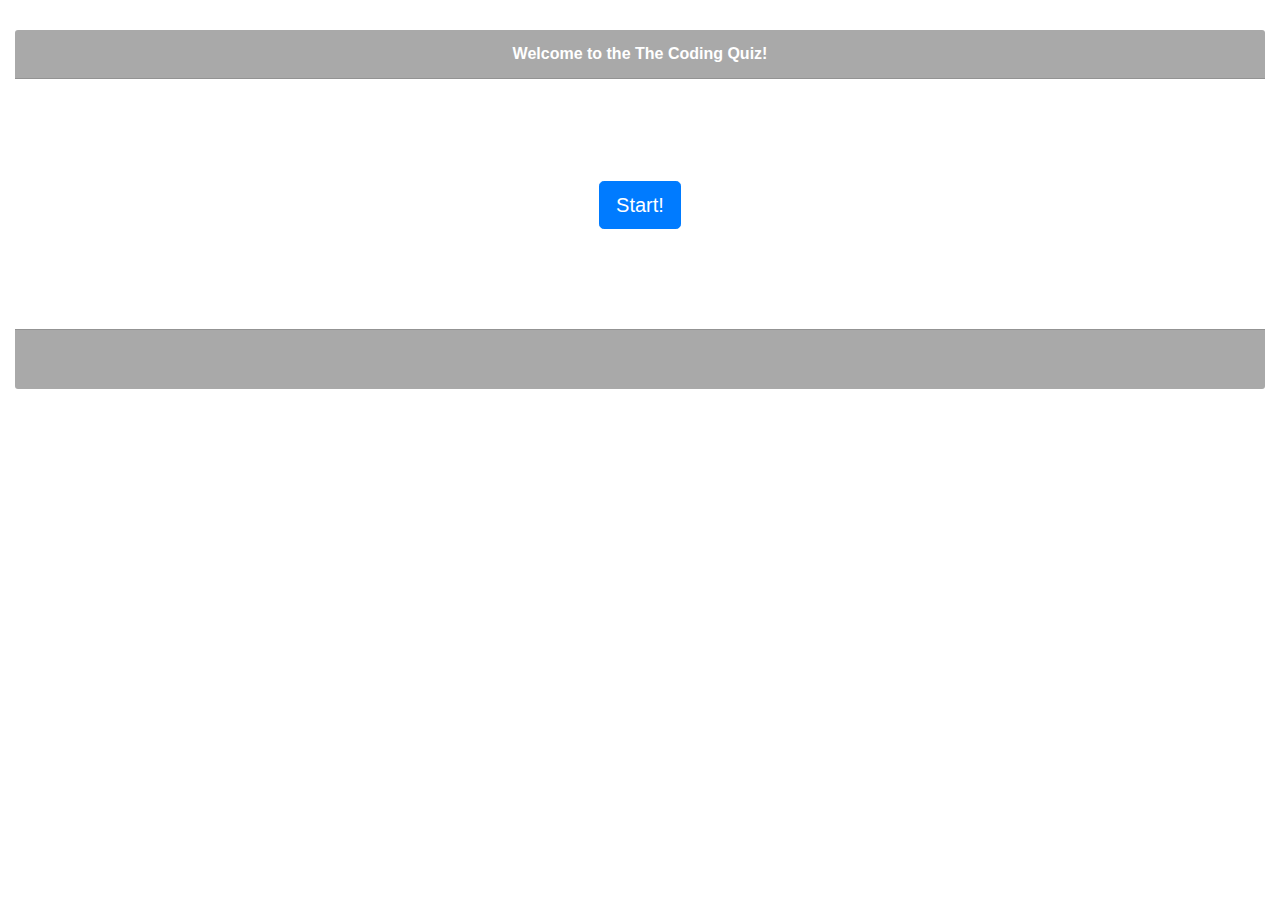
<file: index.html>
<!DOCTYPE html>
<html lang="en">
<head>
    <meta charset="UTF-8">
    <title>Coding Quiz</title>
    
    <link rel="stylesheet" href="https://stackpath.bootstrapcdn.com/bootstrap/4.4.1/css/bootstrap.min.css" integrity="sha384-Vkoo8x4CGsO3+Hhxv8T/Q5PaXtkKtu6ug5TOeNV6gBiFeWPGFN9MuhOf23Q9Ifjh" crossorigin="anonymous">
    <link rel="stylesheet" href="style.css"/>
    
</head>
<body>

    <div class="container-fluid">
      <div class="card-header">Welcome to the The Coding Quiz!
        
        <div id="timer"></div>

      </div>

      <p id="question"></p>

      <div class="card-body">
        
  

        <p id="option-list"></p>
        
        <p id="questionResultEl"></p>

      </div>

      <div id="question-result"></div>

      <div>
        <button id="start" class="btn btn-primary btn-lg" type="button" onclick="startQuiz()">Start!</button>
      </div> 
            
      <div class="card-footer"></div>
    
      </div>
    </div>

<script src="https://code.jquery.com/jquery-3.4.1.slim.min.js" integrity="sha384-J6qa4849blE2+poT4WnyKhv5vZF5SrPo0iEjwBvKU7imGFAV0wwj1yYfoRSJoZ+n" crossorigin="anonymous"></script>
<script src="https://cdn.jsdelivr.net/npm/popper.js@1.16.0/dist/umd/popper.min.js" integrity="sha384-Q6E9RHvbIyZFJoft+2mJbHaEWldlvI9IOYy5n3zV9zzTtmI3UksdQRVvoxMfooAo" crossorigin="anonymous"></script>
<script src="https://stackpath.bootstrapcdn.com/bootstrap/4.4.1/js/bootstrap.min.js" integrity="sha384-wfSDF2E50Y2D1uUdj0O3uMBJnjuUD4Ih7YwaYd1iqfktj0Uod8GCExl3Og8ifwB6" crossorigin="anonymous"></script>

<script src = "script.js"></script>
</body>


</html>
</file>
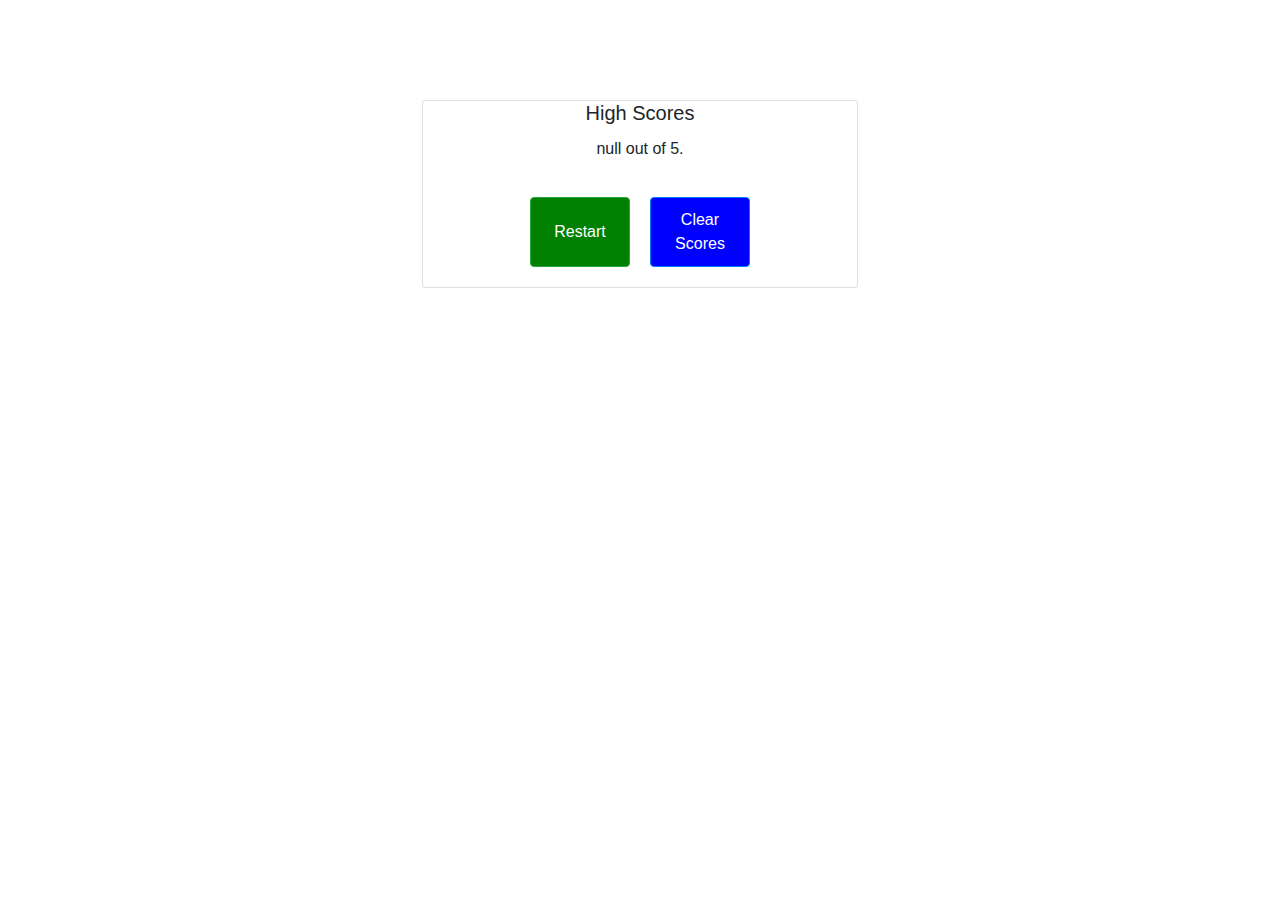
<file: highscore.html>
<!DOCTYPE html>
<html lang="en">
<head>
    <meta charset="UTF-8">
    <title>High Score</title>
    <link rel="stylesheet" href="https://stackpath.bootstrapcdn.com/bootstrap/4.4.1/css/bootstrap.min.css" integrity="sha384-Vkoo8x4CGsO3+Hhxv8T/Q5PaXtkKtu6ug5TOeNV6gBiFeWPGFN9MuhOf23Q9Ifjh" crossorigin="anonymous">
    <link rel="stylesheet" href="style.css"/>
</head>
<body>
    <div class="row">
    <div class="col-md-4"></div>

    
    <div class="card col-md-4">
        <h5 class="card-title">High Scores</h5>
            <p id="score"></p>
            <div class="card-body">
                <a href="index.html">
                    <button id="restart" class="btn btn-success">Restart</button>
                </a>
                <a id="clear-score" href="#">
                    <button class="btn btn-primary" id="clearScore">Clear Scores</button>
                </a>
            </div>
        </div>
      
    </div>
    <script src="https://code.jquery.com/jquery-3.4.1.slim.min.js" integrity="sha384-J6qa4849blE2+poT4WnyKhv5vZF5SrPo0iEjwBvKU7imGFAV0wwj1yYfoRSJoZ+n" crossorigin="anonymous"></script>
    <script src="highscore.js"></script>
</body>
</html>
</file>
<file: style.css>
#restart {
    background-color: green;
    height: 70px;
    width: 100px;
    margin-right: 10px;
    text-align: center;
}

#clearScore {
    
    background-color: blue;
    height: 70px;
    width: 100px;
    margin-left: 10px;
}
.card{
    margin-top: 100px;
    text-align: center;
}

.container-fluid {
    margin-top: 30px;
    text-align: center;
    justify-content: center;
}
.card-header {
    font-weight: bold;
    background-color: darkgray;
    color: white;
}
.card-body {
    margin-left: 135px;
    margin-right: 135px; 
    display: flex;
    flex-direction:row;
    justify-content: center;
}

#start {
    margin-bottom: 100px;
}

#question { 
    display: block;
    padding-top: 30px;
}
#option-list button {
    margin-right: 5px;
}

.card-footer {
    height: 60px;
    background-color: darkgray;
    color: white;
}
</file>
